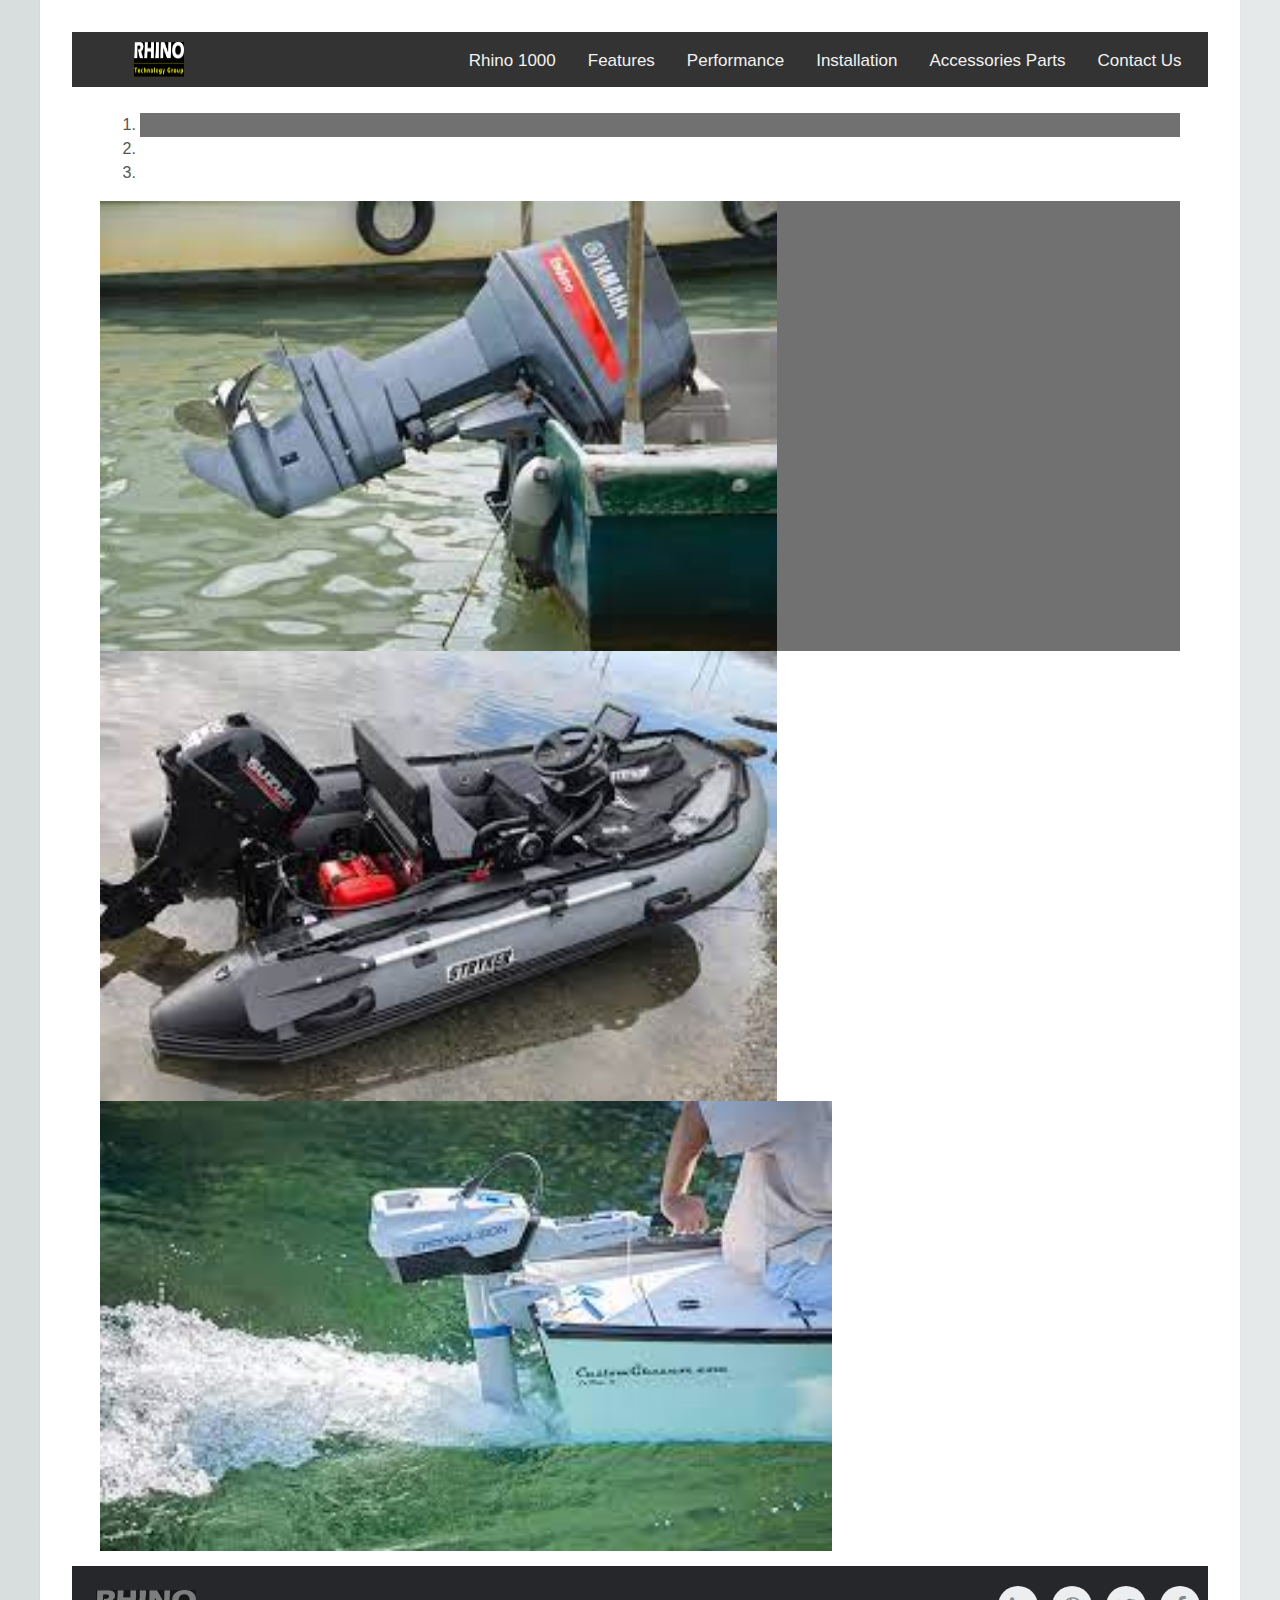
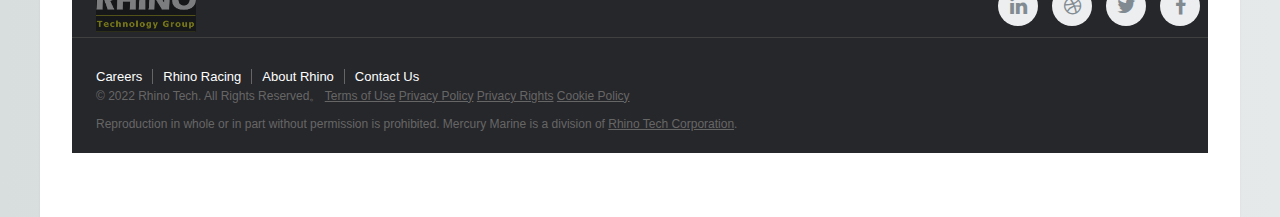
<file: index.html>
<html>
    <head>
        <title>Rhino Tech</title>
         <meta charset="utf-8">
        <meta name="viewport" content="width=device-width, initial-scale=1, shrink-to-fit=no">
        <link rel="stylesheet" href="https://maxcdn.bootstrapcdn.com/font-awesome/4.3.0/css/font-awesome.min.css">
        <link rel="stylesheet" href="https://cdn.jsdelivr.net/npm/bootstrap@4.6.2/dist/css/bootstrap.min.css" integrity="sha384-xOolHFLEh07PJGoPkLv1IbcEPTNtaed2xpHsD9ESMhqIYd0nLMwNLD69Npy4HI+N" crossorigin="anonymous">
        <link rel="stylesheet" href="./rhino/main.css">
       <!--Start of Tawk.to Script-->
        <script type="text/javascript">
        var Tawk_API=Tawk_API||{}, Tawk_LoadStart=new Date();
        (function(){
        var s1=document.createElement("script"),s0=document.getElementsByTagName("script")[0];
        s1.async=true;
        s1.src='https://embed.tawk.to/637aafa1b0d6371309d01de8/1gibjs3q7';
        s1.charset='UTF-8';
        s1.setAttribute('crossorigin','*');
        s0.parentNode.insertBefore(s1,s0);
        })();
        </script>
<!--End of Tawk.to Script-->
    </head>
    <body>
<header>
            <div class="topnav" >
                <div style="float: left; padding: 10px 5px;margin-left: 5%;">
                    <img src="./rhino/rhino.png"  alt="no image" style="width: 50px; height: 35px;">
                </div>
                  <div style="margin-left: 30%">
                      <ul>
                        <li>
                           <a  href="./index.html" >Rhino 1000</a>
                          </li>
                          
                          <li>
                               <a  href="./index.html">Features</a>
                          </li>
                          <li>
                               <a  href="./index.html">Performance</a>
                          </li>
                          <li>
                              <a  href="./index.html">Installation</a>
                          </li>
                          <li>
                              <a  href="./index.html">Accessories Parts</a>
                          </li>
                          <li>
                             <a  href="./contact_us.html">Contact Us</a>
                          </li>
                      
                      </ul>
                     
                </div>
            </div>
        </header>
        
        <section>
           <div id="carouselExampleIndicators" class="carousel slide" data-ride="carousel">
              <ol class="carousel-indicators">
                <li data-target="#carouselExampleIndicators" data-slide-to="0" class="active"></li>
                <li data-target="#carouselExampleIndicators" data-slide-to="1"></li>
                <li data-target="#carouselExampleIndicators" data-slide-to="2"></li>
              </ol>
              <div class="carousel-inner">
                <div class="carousel-item active">
                  <img class="d-block w-100" src="./rhino/1.jpeg" alt="First slide">
                </div>
                <div class="carousel-item">
                  <img class="d-block w-100" src="./rhino/2.jpeg" alt="Second slide">
                </div>
                <div class="carousel-item">
                  <img class="d-block w-100" src="./rhino/3.jpeg" alt="Third slide">
                </div>
              </div>
              <a class="carousel-control-prev" href="#carouselExampleIndicators" role="button" data-slide="prev">
                <span class="carousel-control-prev-icon" aria-hidden="true"></span>
                <span class="sr-only">Previous</span>
              </a>
              <a class="carousel-control-next" href="#carouselExampleIndicators" role="button" data-slide="next">
                <span class="carousel-control-next-icon" aria-hidden="true"></span>
                <span class="sr-only">Next</span>
              </a>
            </div>
        
        </section>
        
        <footer id="footer">
    
            <div class="row" style="margin-left: 10px;margin-top: 10px">
                <div class="footer-logo col col-md-7 col-sm-7 col-lg-7 col-xs-12">
                    <a href="https://www.mercurymarine.com/zh/asia/">
                        <img src="./rhino/rhino.png" alt="rhino Marine">
                    </a>
                </div><!-- .footer-logo -->
                <div class="col col-md-4 col-sm-4 col-lg-4 col-xs-12">  
                    <ul class="social-icons">
                      <li><a class="facebook" href="#"><i class="fa fa-facebook"></i></a></li>
                      <li><a class="twitter" href="#"><i class="fa fa-twitter"></i></a></li>
                      <li><a class="dribbble" href="#"><i class="fa fa-dribbble"></i></a></li>
                      <li><a class="linkedin" href="#"><i class="fa fa-linkedin"></i></a></li>   
                    </ul>
                  </div>
            </div>
            <div class="footer-links">
                <ul>
                    <li><a href="#">Careers</a></li>
                    <li><a href="#" target="_blank">Rhino Racing</a></li>
                    <li><a href="#">About Rhino</a></li>
                    <li><a href="#">Contact Us</a></li>
                </ul>
            </div>

            <div class="footer-legal">
                <p>
                    © 2022 Rhino Tech. All Rights Reserved。
                    <a href="#" target="_blank">Terms of Use</a>
                    <a href="#">Privacy Policy</a>
                        <a href="#" target="_blank">Privacy Rights</a>
                    <a href="#">Cookie Policy</a>
                </p>

                <p>Reproduction in whole or in part without permission is prohibited. Mercury Marine is a division of <a href="https://www.brunswick.com/" target="_blank">Rhino Tech Corporation</a>.</p>
            </div><!-- .footer-legal -->
        </footer>
             
                <script src="https://code.jquery.com/jquery-3.2.1.slim.min.js" integrity="sha384-KJ3o2DKtIkvYIK3UENzmM7KCkRr/rE9/Qpg6aAZGJwFDMVNA/GpGFF93hXpG5KkN" crossorigin="anonymous"></script>
                <script src="https://cdn.jsdelivr.net/npm/popper.js@1.12.9/dist/umd/popper.min.js" integrity="sha384-ApNbgh9B+Y1QKtv3Rn7W3mgPxhU9K/ScQsAP7hUibX39j7fakFPskvXusvfa0b4Q" crossorigin="anonymous"></script>
                <script src="https://cdn.jsdelivr.net/npm/bootstrap@4.0.0/dist/js/bootstrap.min.js" integrity="sha384-JZR6Spejh4U02d8jOt6vLEHfe/JQGiRRSQQxSfFWpi1MquVdAyjUar5+76PVCmYl" crossorigin="anonymous"></script>
            <script>
                 $('.topnav a').click( function(){
//                    if ( $(this).hasClass('active') ) {
//                        $(this).removeClass('active');
//                    } else {
//                        $('.topnav a.active').removeClass('active');
//                        $(this).addClass('active');    
//                    }
                       // $('.topnav a').removeClass('active');
                     console.log("hello");  
                     $(this).addClass('mychange'); 
                 
                 
                 });
            </script>
    
    </body>
</html>
</file>
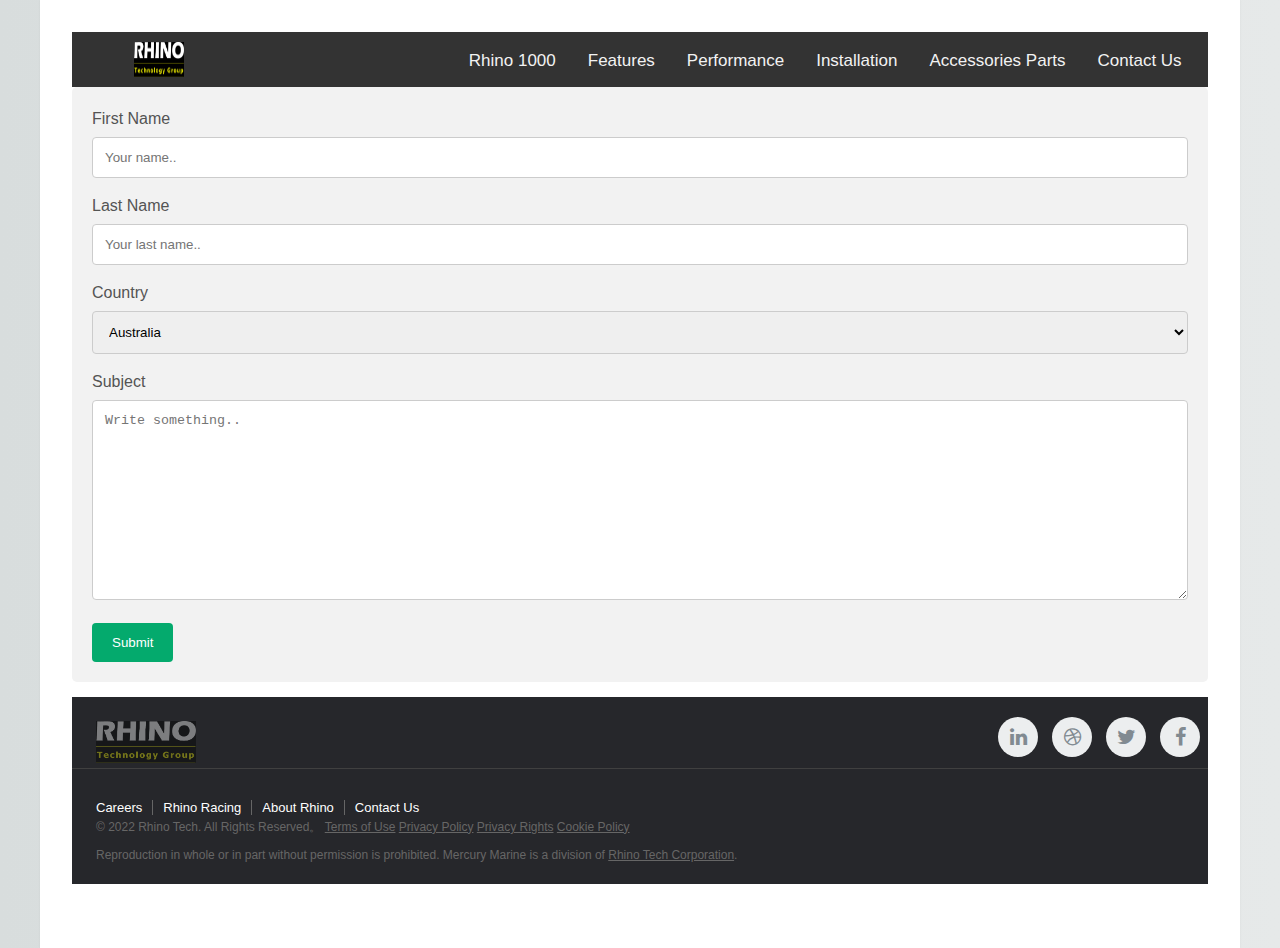
<file: contact_us.html>
<!DOCTYPE html>
<html>

  <head>
        <title>Rhino Tech</title>
         <meta charset="utf-8">
        <meta name="viewport" content="width=device-width, initial-scale=1, shrink-to-fit=no">
        <link rel="stylesheet" href="https://maxcdn.bootstrapcdn.com/font-awesome/4.3.0/css/font-awesome.min.css">
        <link rel="stylesheet" href="https://cdn.jsdelivr.net/npm/bootstrap@4.6.2/dist/css/bootstrap.min.css" integrity="sha384-xOolHFLEh07PJGoPkLv1IbcEPTNtaed2xpHsD9ESMhqIYd0nLMwNLD69Npy4HI+N" crossorigin="anonymous">
        <link rel="stylesheet" href="./rhino/main.css">
     <!--Start of Tawk.to Script-->
        <script type="text/javascript">
        var Tawk_API=Tawk_API||{}, Tawk_LoadStart=new Date();
        (function(){
        var s1=document.createElement("script"),s0=document.getElementsByTagName("script")[0];
        s1.async=true;
        s1.src='https://embed.tawk.to/637aafa1b0d6371309d01de8/1gibjs3q7';
        s1.charset='UTF-8';
        s1.setAttribute('crossorigin','*');
        s0.parentNode.insertBefore(s1,s0);
        })();
        </script>
<!--End of Tawk.to Script-->
         
    <style>
        input[type=text], select, textarea {
          width: 100%;
          padding: 12px;
          border: 1px solid #ccc;
          border-radius: 4px;
          box-sizing: border-box;
          margin-top: 6px;
          margin-bottom: 16px;
          resize: vertical;
        }

        input[type=submit] {
          background-color: #04AA6D;
          color: white;
          padding: 12px 20px;
          border: none;
          border-radius: 4px;
          cursor: pointer;
        }

        input[type=submit]:hover {
          background-color: #45a049;
        }

        .container {
          border-radius: 5px;
          background-color: #f2f2f2;
          padding: 20px;
        }
      </style>
    </head>
    <body>
        <header>
            <div class="topnav " >
                <div style="float: left; padding: 10px 5px;margin-left: 5%;">
                    <img src="./rhino/rhino.png"  alt="no image" style="width: 50px; height: 35px;">
                </div>
                  <div style="margin-left: 30%">
                      <ul>
                        <li>
                           <a  href="./index.html" >Rhino 1000</a>
                          </li>
                          
                          <li>
                               <a  href="./index.html">Features</a>
                          </li>
                          <li>
                               <a  href="./index.html">Performance</a>
                          </li>
                          <li>
                              <a  href="./index.html">Installation</a>
                          </li>
                          <li>
                              <a  href="./index.html">Accessories Parts</a>
                          </li>
                          <li>
                             <a  href="./contact_us.html">Contact Us</a>
                          </li>
                      
                      </ul>
                </div>
            </div>
        </header>

        <div class="container">
          <form action="/action_page.php">
            <label for="fname">First Name</label>
            <input type="text" id="fname" name="firstname" placeholder="Your name..">

            <label for="lname">Last Name</label>
            <input type="text" id="lname" name="lastname" placeholder="Your last name..">

            <label for="country">Country</label>
            <select id="country" name="country">
              <option value="australia">Australia</option>
              <option value="canada">Canada</option>
              <option value="usa">USA</option>
            </select>

            <label for="subject">Subject</label>
            <textarea id="subject" name="subject" placeholder="Write something.." style="height:200px"></textarea>

            <input type="submit" value="Submit">
          </form>
        </div>

        <footer id="footer">
    
            <div class="row" style="margin-left: 10px;margin-top: 10px">
                <div class="footer-logo col col-md-7 col-sm-7 col-lg-7 col-xs-12">
                    <a href="https://www.mercurymarine.com/zh/asia/">
                        <img src="./rhino/rhino.png" alt="rhino Marine">
                    </a>
                </div><!-- .footer-logo -->
                <div class="col col-md-4 col-sm-4 col-lg-4 col-xs-12">  
                    <ul class="social-icons">
                      <li><a class="facebook" href="#"><i class="fa fa-facebook"></i></a></li>
                      <li><a class="twitter" href="#"><i class="fa fa-twitter"></i></a></li>
                      <li><a class="dribbble" href="#"><i class="fa fa-dribbble"></i></a></li>
                      <li><a class="linkedin" href="#"><i class="fa fa-linkedin"></i></a></li>   
                    </ul>
                  </div>
            </div>
            <div class="footer-links">
                <ul>
                    <li><a href="#">Careers</a></li>
                    <li><a href="#" target="_blank">Rhino Racing</a></li>
                    <li><a href="#">About Rhino</a></li>
                    <li><a href="#">Contact Us</a></li>
                </ul>
            </div>

            <div class="footer-legal">
                <p>
                    © 2022 Rhino Tech. All Rights Reserved。
                    <a href="#" target="_blank">Terms of Use</a>
                    <a href="#">Privacy Policy</a>
                        <a href="#" target="_blank">Privacy Rights</a>
                    <a href="#">Cookie Policy</a>
                </p>

                <p>Reproduction in whole or in part without permission is prohibited. Mercury Marine is a division of <a href="https://www.brunswick.com/" target="_blank">Rhino Tech Corporation</a>.</p>
            </div><!-- .footer-legal -->
        </footer>
        <script src="https://code.jquery.com/jquery-3.2.1.slim.min.js" integrity="sha384-KJ3o2DKtIkvYIK3UENzmM7KCkRr/rE9/Qpg6aAZGJwFDMVNA/GpGFF93hXpG5KkN" crossorigin="anonymous"></script>
                <script src="https://cdn.jsdelivr.net/npm/popper.js@1.12.9/dist/umd/popper.min.js" integrity="sha384-ApNbgh9B+Y1QKtv3Rn7W3mgPxhU9K/ScQsAP7hUibX39j7fakFPskvXusvfa0b4Q" crossorigin="anonymous"></script>
                <script src="https://cdn.jsdelivr.net/npm/bootstrap@4.0.0/dist/js/bootstrap.min.js" integrity="sha384-JZR6Spejh4U02d8jOt6vLEHfe/JQGiRRSQQxSfFWpi1MquVdAyjUar5+76PVCmYl" crossorigin="anonymous"></script>
<!--
            <script>
                 $('.topnav a').click( function(){
//                    if ($(this).hasClass('active') ) {
//                        $(this).removeClass('active');
//                    } else {
//                        $('.topnav a.active').removeClass('active');
//                        $(this).addClass('active');    
//                    }
                      // $('.topnav a').removeClass('active');
                        $(this).addClass('focus');  
                        });
            </script>
-->
    </body>
</html>
</file>
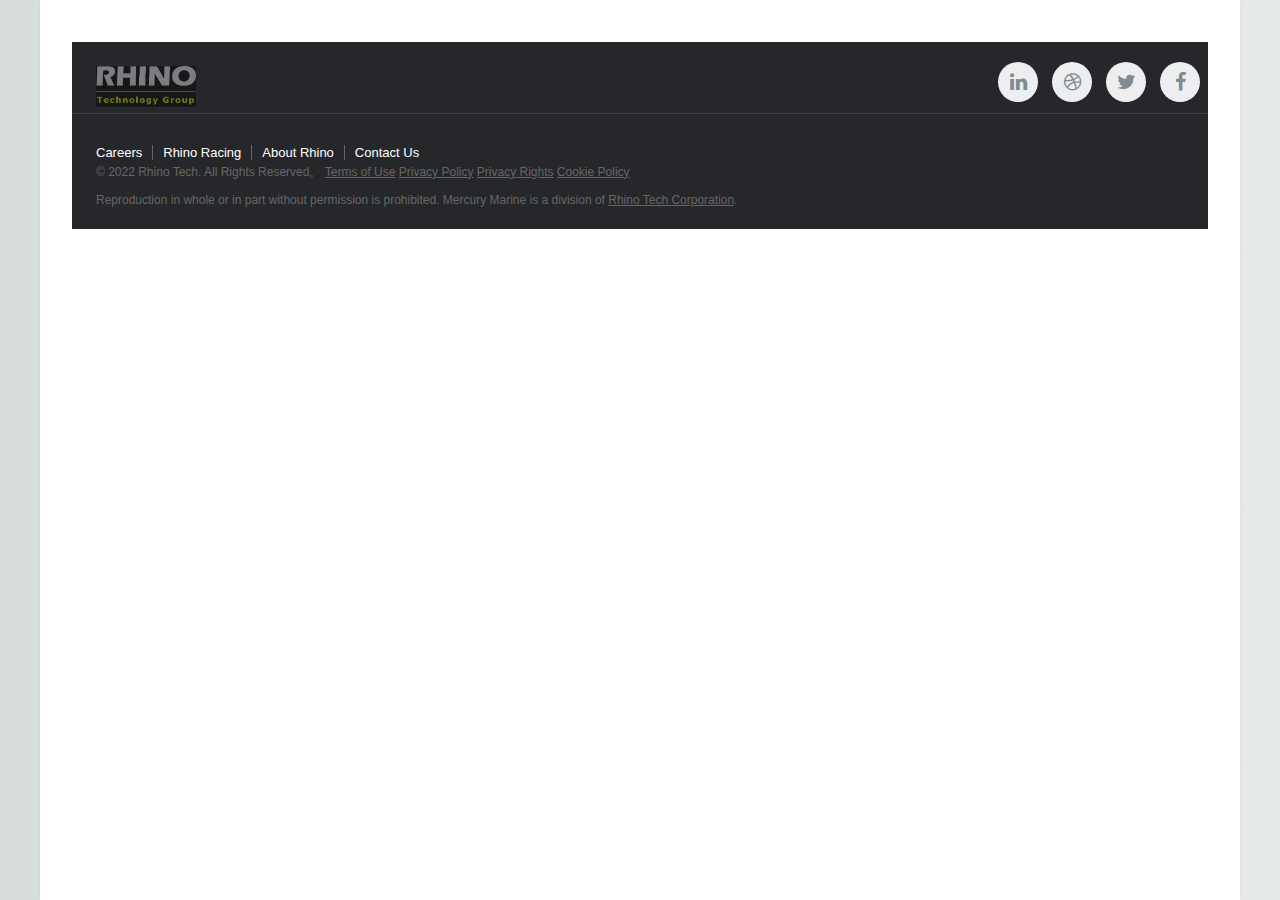
<file: Footer.html>
<html>
    <head>
        <meta charset="utf-8">
            <meta name="viewport" content="width=device-width, initial-scale=1, shrink-to-fit=no">
            <link rel="stylesheet" href="https://maxcdn.bootstrapcdn.com/font-awesome/4.3.0/css/font-awesome.min.css">
            <link rel="stylesheet" href="https://cdn.jsdelivr.net/npm/bootstrap@4.6.2/dist/css/bootstrap.min.css" integrity="sha384-xOolHFLEh07PJGoPkLv1IbcEPTNtaed2xpHsD9ESMhqIYd0nLMwNLD69Npy4HI+N" crossorigin="anonymous">
            <link rel="stylesheet" href="./rhino/main.css">
    </head>
    <body>
        <footer id="footer">
    
            <div class="row" style="margin-left: 10px;margin-top: 10px">
                <div class="footer-logo col col-md-7 col-sm-7 col-lg-7 col-xs-12">
                    <a href="https://www.mercurymarine.com/zh/asia/">
                        <img src="./rhino/rhino.png" alt="rhino Marine">
                    </a>
                </div><!-- .footer-logo -->
                <div class="col col-md-4 col-sm-4 col-lg-4 col-xs-12">  
                    <ul class="social-icons">
                      <li><a class="facebook" href="#"><i class="fa fa-facebook"></i></a></li>
                      <li><a class="twitter" href="#"><i class="fa fa-twitter"></i></a></li>
                      <li><a class="dribbble" href="#"><i class="fa fa-dribbble"></i></a></li>
                      <li><a class="linkedin" href="#"><i class="fa fa-linkedin"></i></a></li>   
                    </ul>
                  </div>
            </div>
            <div class="footer-links">
                <ul>
                    <li><a href="#">Careers</a></li>
                    <li><a href="#" target="_blank">Rhino Racing</a></li>
                    <li><a href="#">About Rhino</a></li>
                    <li><a href="#">Contact Us</a></li>
                </ul>
            </div>

            <div class="footer-legal">
                <p>
                    © 2022 Rhino Tech. All Rights Reserved。
                    <a href="#" target="_blank">Terms of Use</a>
                    <a href="#">Privacy Policy</a>
                        <a href="#" target="_blank">Privacy Rights</a>
                    <a href="#">Cookie Policy</a>
                </p>

                <p>Reproduction in whole or in part without permission is prohibited. Mercury Marine is a division of <a href="https://www.brunswick.com/" target="_blank">Rhino Tech Corporation</a>.</p>
            </div><!-- .footer-legal -->
        </footer>
    </body>
</html>
</file>
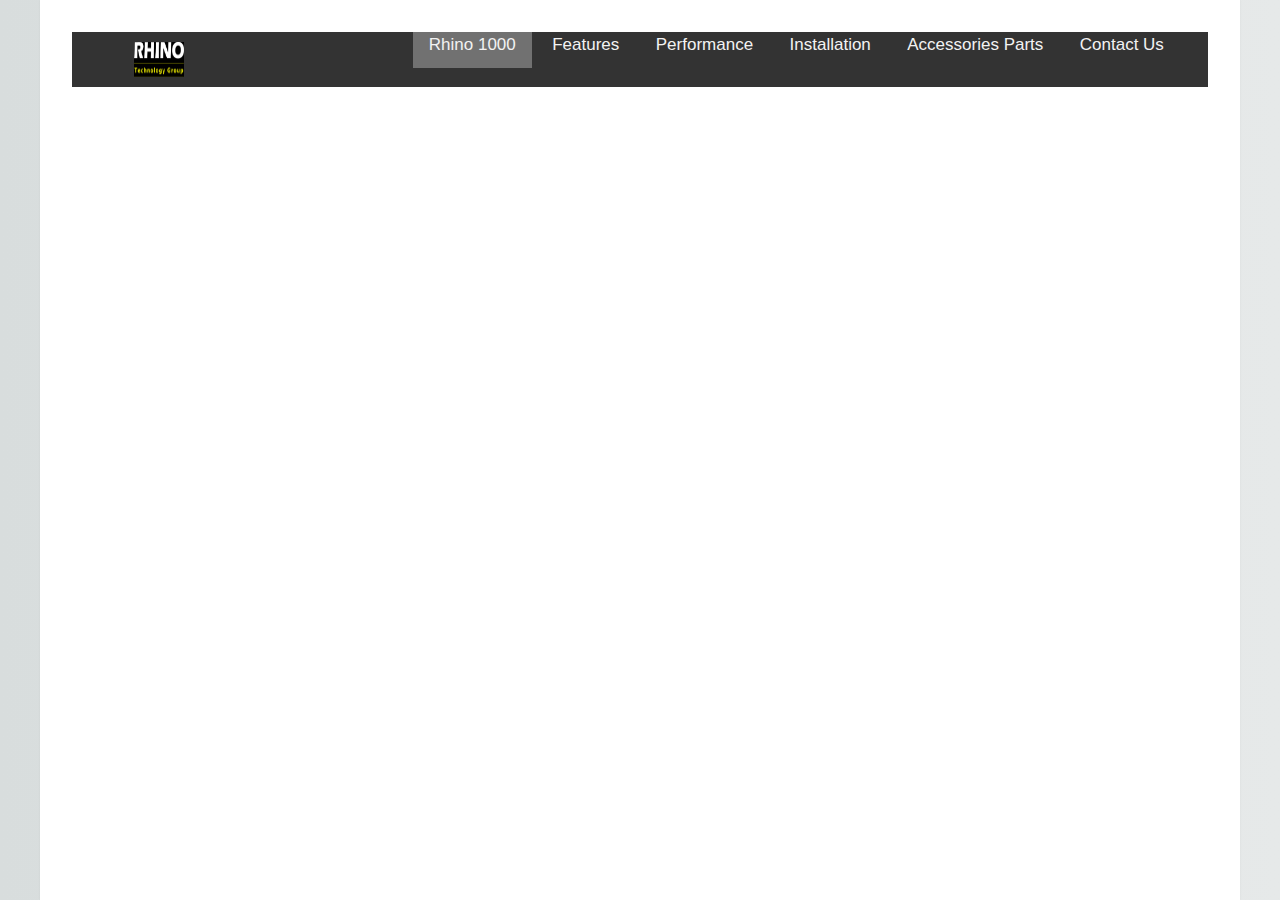
<file: Header.html>
<html>
    <head>
        <meta charset="utf-8">
            <meta name="viewport" content="width=device-width, initial-scale=1, shrink-to-fit=no">
            <link rel="stylesheet" href="https://maxcdn.bootstrapcdn.com/font-awesome/4.3.0/css/font-awesome.min.css">
            <link rel="stylesheet" href="https://cdn.jsdelivr.net/npm/bootstrap@4.6.2/dist/css/bootstrap.min.css" integrity="sha384-xOolHFLEh07PJGoPkLv1IbcEPTNtaed2xpHsD9ESMhqIYd0nLMwNLD69Npy4HI+N" crossorigin="anonymous">
            <link rel="stylesheet" href="./rhino/main.css">


        
    </head>
    <body>
       <header>
            <div class="topnav " >
                <div style="float: left; padding: 10px 5px;margin-left: 5%;">
                    <img src="./rhino/rhino.png"  alt="no image" style="width: 50px; height: 35px;">
                </div>
                  <div style="margin-left: 30%">
                      <a class="active" href="./index.html">Rhino 1000</a>
                      <a href="#Features">Features</a>
                      <a href="#Performance">Performance</a>
                      <a href="#Installation">Installation</a>
                      <a href="#Accessory">Accessories Parts</a>
                      <a href="./contact_us.html">Contact Us</a>
                </div>
            </div>
        </header>
          <script src="https://code.jquery.com/jquery-3.2.1.slim.min.js" integrity="sha384-KJ3o2DKtIkvYIK3UENzmM7KCkRr/rE9/Qpg6aAZGJwFDMVNA/GpGFF93hXpG5KkN" crossorigin="anonymous"></script>
                <script src="https://cdn.jsdelivr.net/npm/popper.js@1.12.9/dist/umd/popper.min.js" integrity="sha384-ApNbgh9B+Y1QKtv3Rn7W3mgPxhU9K/ScQsAP7hUibX39j7fakFPskvXusvfa0b4Q" crossorigin="anonymous"></script>
                <script src="https://cdn.jsdelivr.net/npm/bootstrap@4.0.0/dist/js/bootstrap.min.js" integrity="sha384-JZR6Spejh4U02d8jOt6vLEHfe/JQGiRRSQQxSfFWpi1MquVdAyjUar5+76PVCmYl" crossorigin="anonymous"></script>
    </body>
</html>
</file>
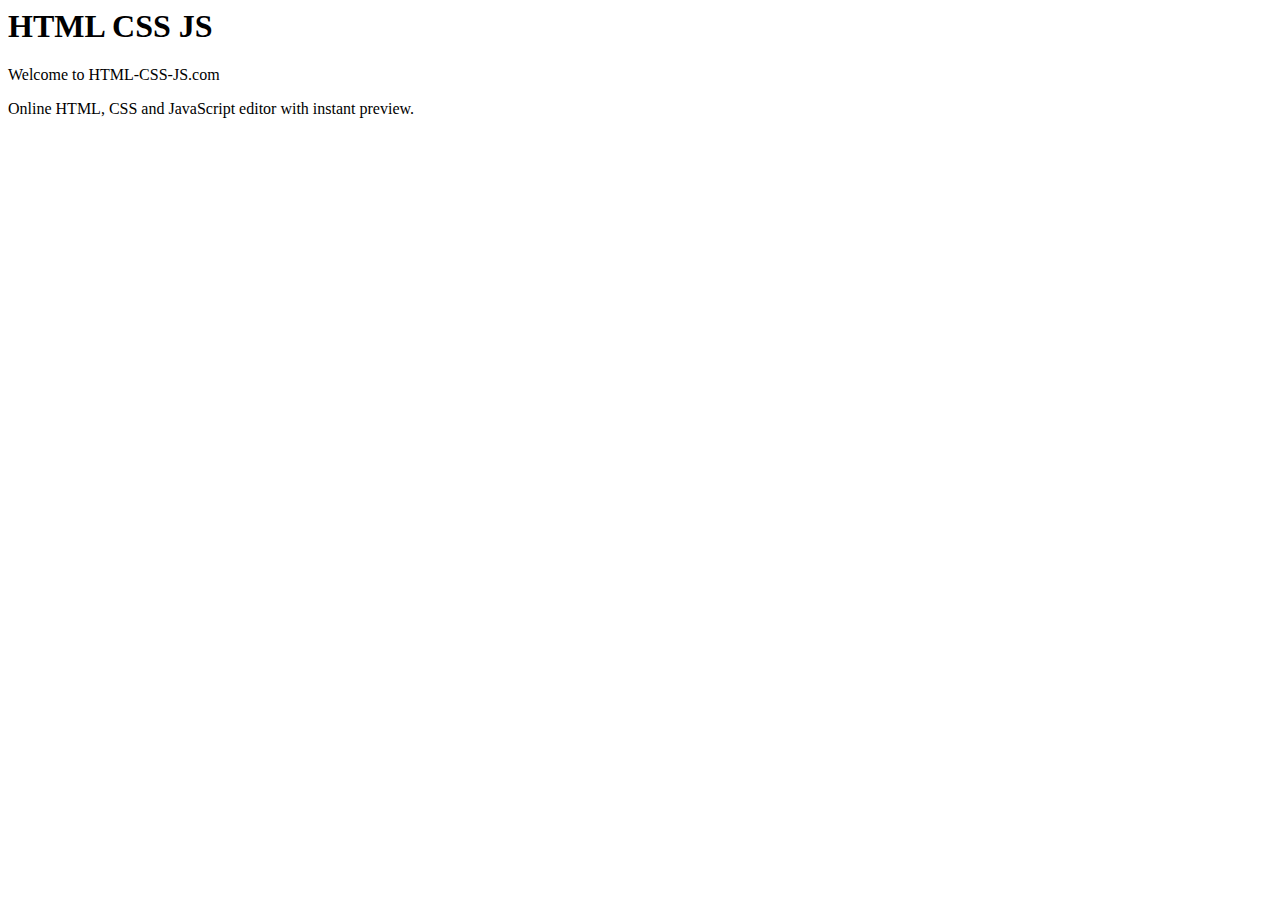
<file: rhino.html>
<html>
    <head>
    <title>HTML CSS JS</title>
    </head>
    <body>
        <h1 id="welcome">HTML CSS JS</h1>
        <p>Welcome to HTML-CSS-JS.com</p>
        <p>Online HTML, CSS and JavaScript editor 
        with instant preview.</p>
    </body>
</html>
</file>
<file: rhino/main.css>
html {
    background: #e6e9e9;
    background-image: linear-gradient(270deg, rgb(230, 233, 233) 0%, rgb(216, 221, 221) 100%);
    -webkit-font-smoothing: antialiased;
}

body {
    background: #fff;
    box-shadow: 0 0 2px rgba(0, 0, 0, 0.06);
    color: #545454;
    font-family: "Helvetica Neue", Helvetica, Arial, sans-serif;
    font-size: 16px;
    line-height: 1.5;
    margin: 0 auto;
    max-width: 1200px;
    padding: 2em 2em 4em;
}

h1, h2, h3, h4, h5, h6 {
    color: #222;
    font-weight: 600;
    line-height: 1.3;
}

h2 {
    margin-top: 1.3em;
}

a {
    color: #0083e8;
}

b, strong {
    font-weight: 600;
}

samp {
    display: none;
}
/*
**************************************   Header Nav****************************************************
*/
.topnav {
  overflow: hidden;
  background-color: #333;
    margin-right: 0;
/*    margin-bottom:0;*/
}
.topnav ul{
    list-style-type:none;
}
.topnav ul li{
      float: left;
     text-align: center;
}

.topnav  a{
  color: #f2f2f2;
 
  padding: 14px 16px;
  text-decoration: none;
  font-size: 17px;
}

.topnav a:hover {
  background-color: #ddd;
  color: black;
}
.topnav a:focus{
    background-color: #04AA6D;
  color: white;
}
.mychange{
    background-color: #04AA6D;
  color: white;
}
/*
.topnav a:focus{
  background-color: #04AA6D;
  color: white;
}
*/

button:focus{ background-color: #04AA6D;
  color: white;}
/*
**************************************  main body ****************************************************
*/
* {box-sizing: border-box}
.mySlides {display: none}
img {vertical-align: middle;}
iframe {
    margin: 0 auto;
    border:none;
    width: 100%;
    height: 450px;
    padding: 0;
    display:block; 
   overflow: hidden;
  }
section{
     width: 50%;
    margin: 0 auto;
    width: 95%;
    padding-top: 10px;
}
section img{ 
    height: 450px;
    
}
/* Slideshow container */
.slideshow-container {
  max-width: 1000px;
  position: relative;
  margin: auto;
}

/* Next & previous buttons */
.prev, .next {
  cursor: pointer;
  position: absolute;
  top: 50%;
  width: auto;
  padding: 16px;
  margin-top: -22px;
  color: white;
  font-weight: bold;
  font-size: 18px;
  transition: 0.6s ease;
  border-radius: 0 3px 3px 0;
  user-select: none;
}

/* Position the "next button" to the right */
.next {
  right: 0;
  border-radius: 3px 0 0 3px;
}

/* On hover, add a black background color with a little bit see-through */
.prev:hover, .next:hover {
  background-color: rgba(0,0,0,0.8);
}

/* Caption text */
.text {
  color: #f2f2f2;
  font-size: 15px;
  padding: 8px 12px;
  position: absolute;
  bottom: 8px;
  width: 100%;
  text-align: center;
}

/* Number text (1/3 etc) */
.numbertext {
  color: #f2f2f2;
  font-size: 12px;
  padding: 8px 12px;
  position: absolute;
  top: 0;
}

/* The dots/bullets/indicators */
.dot {
  cursor: pointer;
  height: 15px;
  width: 15px;
  margin: 0 2px;
  background-color: #bbb;
  border-radius: 50%;
  display: inline-block;
  transition: background-color 0.6s ease;
}

.active, .dot:hover {
  background-color: #717171;
}

/* Fading animation */
.fade {
  animation-name: fade;
  animation-duration: 1.5s;
}

@keyframes fade {
  from {opacity: .4} 
  to {opacity: 1}
}

/* On smaller screens, decrease text size */
@media only screen and (max-width: 300px) {
  .prev, .next,.text {font-size: 11px}
}
/*
********************************************************footer******************************
*/


.social-icons a
{
  width:40px;
  height:40px;
  line-height:40px;
  margin-left:6px;
  margin-right:6px;
  border-radius:100%;
  background-color:#33353d
}

.social-icons
{
  padding-left:0;
  margin-bottom:0;
  list-style:none;
}
.social-icons li
{
  display:inline-block;
  margin-bottom:2px;
    margin-top: 20px;
    float: right;
      
}

.social-icons a{
  background-color:#eceeef;
  color:#818a91;
  font-size:20px;
  display:inline-block;
  line-height:20px;
  width:40px;
  height:40px;
    padding-top: 10px;
  text-align:center;
  margin-right:8px;
  border-radius:100%;
  -webkit-transition:all .2s linear;
  -o-transition:all .2s linear;
  transition:all .2s linear
}
.social-icons a:active,.social-icons a:focus,.social-icons a:hover
{
  color:#fff;
  background-color:#29aafe
}
.social-icons.size-sm a
{
  line-height:34px;
  height:34px;
  width:34px;
  font-size:14px
}
.social-icons a.facebook:hover
{
  background-color:#3b5998
}
.social-icons a.twitter:hover
{
  background-color:#00aced
}
.social-icons a.linkedin:hover
{
  background-color:#007bb6
}
.social-icons a.dribbble:hover
{
  background-color:#ea4c89
}

footer {
	clear: both;
	padding: 0 0 10px 0;
	background: #26272b;
	font-size: 15px;
}
footer a {
	text-decoration: none;
	color: #999;
}
footer a:hover {
	text-decoration: underline;
	color: #999;
}
.footer-logo {
	float: left;
	opacity: 0.4;
	padding: 24px 0 5px 14px;
	transition: opacity 0.5s;
}
.footer-logo img {
	width: 100px;
}
.footer-logo:hover {
	opacity: 0.8;
}
.footer-links{
    clear: both;
	padding-left: 24px;
}
.footer-legal {
	clear: both;
	padding-left: 24px;
}
.footer-legal p {
	margin: 0 0 10px 0;
	font-size: 12px;
	line-height: 18px;
	color: #666;
}
.footer-legal a {
	color: #666;
	text-decoration: underline;
}
.footer-legal :hover {
	text-decoration: none;
}
.footer-legal .foot-admin {
	font-size: 13px;
	color: #ccc;
}



.footer-links{margin:14px 0;border-top:1px solid #404040;padding-top:24px;font:400 13px/1 din-2014,Helvetica,Arial,"Microsoft Yahei","微软雅黑",STXihei,"华文细黑",sans-serif}:lang(ja) .footer-links{font-family:source-han-sans-japanese,Helvetica,Arial,"Microsoft Yahei","微软雅黑",STXihei,"华文细黑",sans-serif}:lang(zh) .footer-links,:lang(zh-cn) .footer-links{font-family:source-han-sans-traditional,Helvetica,Arial,"Microsoft Yahei","微软雅黑",STXihei,"华文细黑",sans-serif}.footer-links a{display:block;padding:4px 6px;color:#fff}.footer-links ul{list-style:none;margin:0;padding:4px 0}.footer-links .country-selector-link{float:right}@media (min-width:768px){.footer-links a{display:inline;padding:0}.footer-links li{float:left;margin:3px 10px 3px 0;border-right:1px solid #666;padding:1px 10px 1px 0}.footer-links li:last-child{border-right:none}}@media print{.footer-links{display:none}}






/*
.alert {
	margin-bottom: 10px;
}
@media (max-width: 480px) {
	.footer-logo img {
		width: 180px;
	}
}
@media (max-width: 979px) {
	.footer-logo {
		padding: 20px 10px;
	}
	.footer-legal {
		padding: 10px;
	}
}
@media (max-width: 767px) {
	.footer-logo {
		padding: 10px;
	}
}*/
</file>
